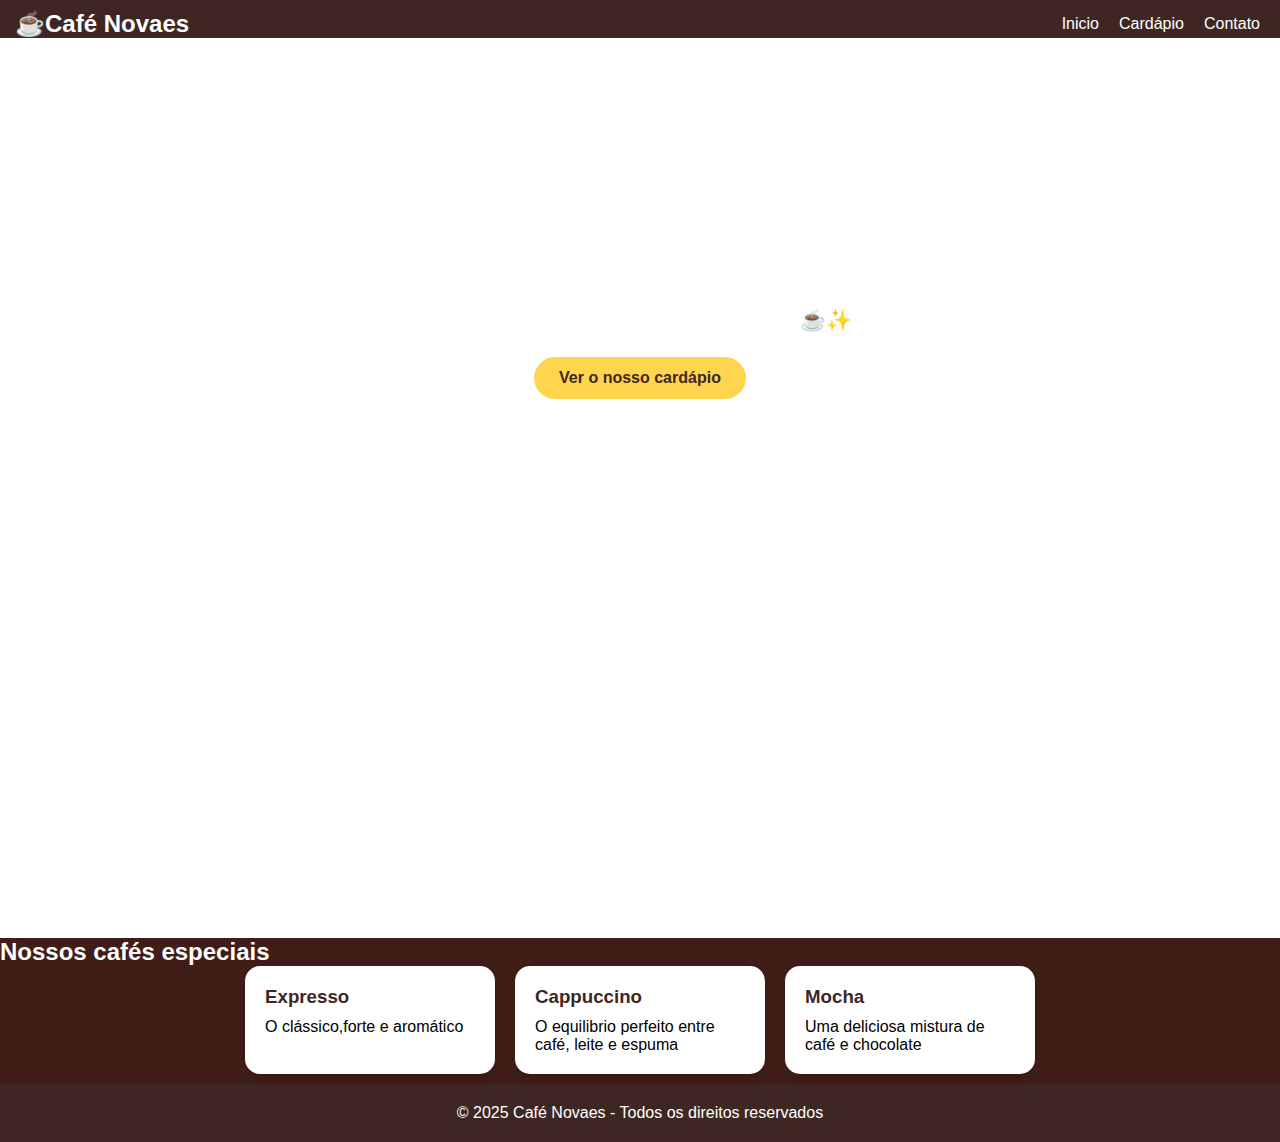
<file: index.html>
<!DOCTYPE html>
<html lang="pt-BR">
<head>
    <meta charset="UTF-8">
    <meta name="viewport" content="width=device-width, initial-scale=1.0">
    <title>Café Novaes☕</title>
    <link rel="stylesheet" href="style.css">
</head>
<body>
    <header>
        <div class="logo">☕Café Novaes</div>
        <nav>
          <ul>
            <li><a href="#">Inicio</a> </li>
            <li><a href="cardapio.html">Cardápio</a> </li>
            <li><a href="#">Contato</a></li>
          </ul>  
        </nav>
    </header>

    <section class="hero">
        <h1>Bem-vindo ao Café Novaes</h1>
        <p>O lugar perfeito para começar o seu dia!☕✨</p>
        <a href="cardapio.html" class="btn">Ver o nosso cardápio</a>
    </section>

    <section class="Destaques">
      <h2 class="teste">Nossos cafés especiais</h2>
      <div class="cards">

        <div class="card">
          <h3>Expresso</h3>
          <p>O clássico,forte e aromático</p>
        </div>

        <div class="card">
          <h3>Cappuccino</h3>
          <p>O equilibrio perfeito entre café, leite e espuma</p>
        </div>

        <div class="card">
          <h3>Mocha</h3>
          <p>Uma deliciosa mistura de café e chocolate</p>

        </div>

      </div>

    </section>

    <footer>
      <p>© 2025 Café Novaes - Todos os direitos reservados</p>
    </footer>
    
</body>
</html>
</file>
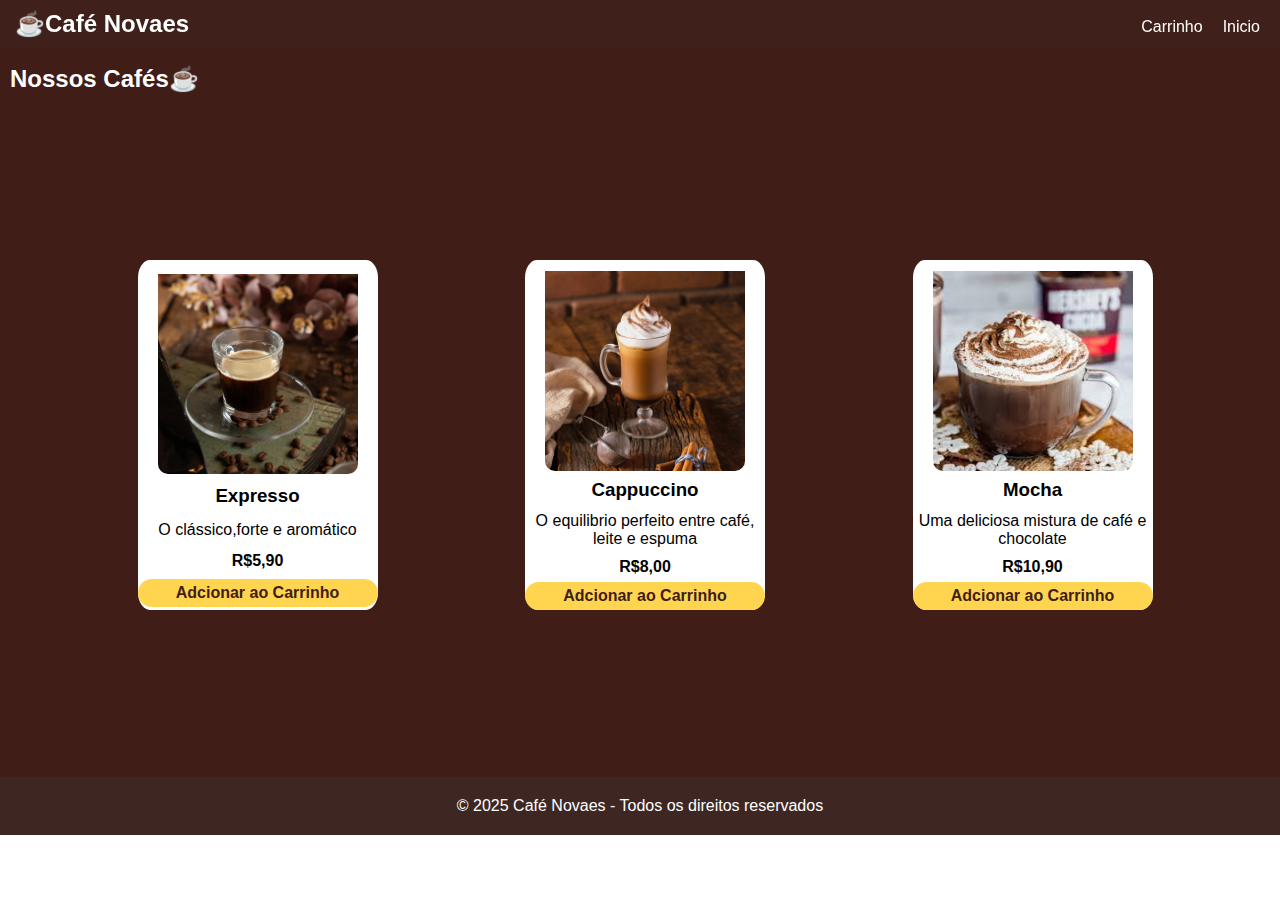
<file: shop.html>
<!DOCTYPE html>
<html lang="pt-BR">

<head>
    <meta charset="UTF-8">
    <meta name="viewport" content="width=device-width, initial-scale=1.0">
    <title>Shop | Café Novaes☕</title>
    <link rel="stylesheet" href="assets/css/shop.css">
</head>

<body>

    <header>
        <div class="logo">☕Café Novaes</div>
        <nav>
            <ul>
                <li><a href="#">Carrinho</a></li>
                <li><a href="index.html">Inicio</a></li>
            </ul>
        </nav>

    </header>

    <div class="cabeçalho">
        <h2>Nossos Cafés☕</h2>
    </div>


    <section class="products">

        <div class="product">
            <img src="assets/img/expresso.jpg"
                alt="">
            <h3>Expresso</h3>
            <p>O clássico,forte e aromático</p>
            <h4>R$5,90</h4>
            <a href="#" class="btn">Adcionar ao Carrinho</a>

        </div>

        <div class="product">
            <img src="assets/img/capuccino.jpg"
                alt="">
            <h3>Cappuccino</h3>
            <p>O equilibrio perfeito entre café, leite e espuma</p>
            <h4>R$8,00</h4>
            <a href="#" class="btn">Adcionar ao Carrinho</a>

        </div>

        <div class="product">
            <img src="assets/img/mocha.jpg"
                alt="">
            <h3>Mocha</h3>
            <p>Uma deliciosa mistura de café e chocolate</p>
            <h4>R$10,90</h4>
            <a href="#" class="btn">Adcionar ao Carrinho</a>

        </div>


    </section>

    <footer>
        <p>© 2025 Café Novaes - Todos os direitos reservados</p>
    </footer>
</body>

</html>
</file>
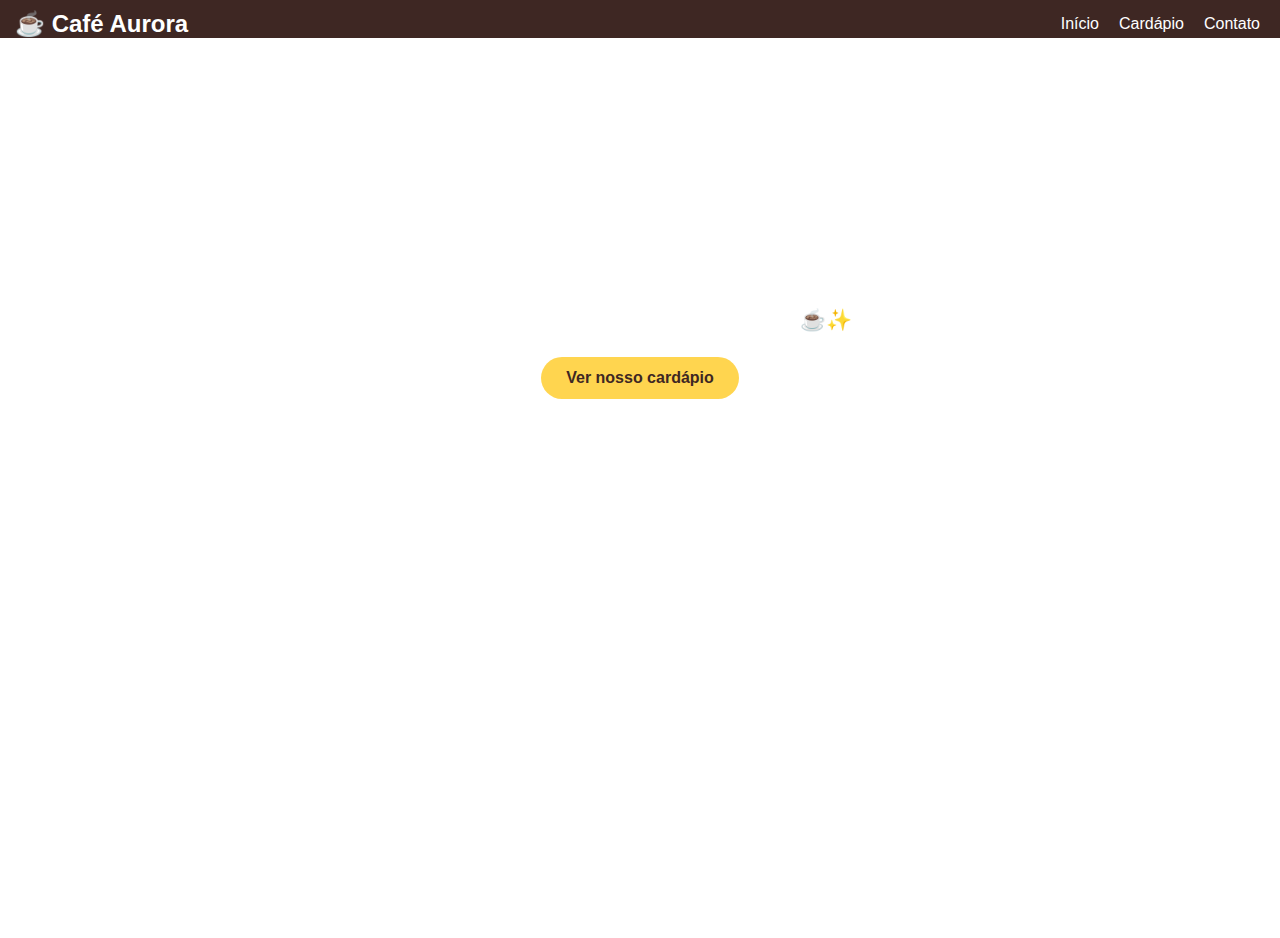
<file: teste.html>
<!DOCTYPE html>
<html lang="pt-BR">
<head>
  <meta charset="UTF-8">
  <meta name="viewport" content="width=device-width, initial-scale=1.0">
  <title>Café Aurora</title>
  <link rel="stylesheet" href="style.css">
</head>
<body>
  <!-- Cabeçalho -->
  <header>
    <div class="logo">☕ Café Aurora</div>
    <nav>
      <ul>
        <li><a href="#">Início</a></li>
        <li><a href="#">Cardápio</a></li>
        <li><a href="#">Contato</a></li>
      </ul>
    </nav>
  </header>

  <!-- Seção de boas-vindas -->
  <section class="hero">
    <h1>Bem-vindo à Café Aurora</h1>
    <p>O lugar perfeito para começar o seu dia ☕✨</p>
    <a href="#" class="btn">Ver nosso cardápio</a>
  </section>
</body>
</html>
</file>
<file: style.css>
* {
    margin: 0;
    padding: 0;
    box-sizing: border-box;
    font-family: Arial, sans-serif;
    

}

@media (max-width:768px) {
    .card{
        width: 100%;
        margin-bottom: 1rem;
    }
}

header {
    display: flex;
    justify-content: space-between;
    align-items: center;
    background-color: #3e2723;
    padding-top: 10px ;
    padding-left: 15px ;
    padding-right: 20px;
}

header .logo {
    font-size: 1.5rem;
    font-weight: bold;
    color: #fff;
}

nav ul {
    list-style: none;
    display: flex;
    gap: 20px;
}

nav a {
    text-decoration: none;
    color: #fff;
    transition: color 0.3s;
}

nav a:hover {
    color: #ffd54f;
}

.hero {
    height: 100vh;
      background: url('https://images.unsplash.com/photo-1509042239860-f550ce710b93?auto=format&fit=crop&w=1350&q=80') no-repeat center center/cover;
    display: flex;
    flex-direction: column;
    justify-items: center;
    align-items: center;
    text-align: center;
    color: #fff;
    padding: 0 20px;
    padding-top: 200px;
}

.hero h1 {
    font-size: 3rem;
    margin-bottom: 15px;

}

.hero p {
    font-size: 1.3rem;
    margin-bottom: 25px;
}

.btn {
    display: inline-block;
    background: #ffd54f;
    color: #3e2723;
    padding: 12px 25px;
    border-radius: 25px;
    font-weight: bold;
    text-decoration: none;
    transition: 0.3s;

}

.btn:hover {
    background: #ffca28;
}

.destaques {
    padding: 60px 20px;
    text-align: center;
}

.teste{
    color: #fff;
    background-color: #411d17;
}
.destaques h2 {
    font-size: 2rem;
    margin-bottom: 40px;
    color: #3e2723;
    background-color: #411d17;
}

.cards {
    display: flex;
    justify-content: center;
    gap: 20px;
    flex-wrap: wrap;
    background-color: #411d17;
    padding-bottom: 10px;


}

.card {
    background: #fff;
    padding: 20px;
    border-radius: 15px;
    box-shadow: 0 4px 10px rgba(0, 0, 0, 0.1);
    width: 250px;
    transition: tranform 0.3s;
}

.card:hover {
    transform: translateY(-5px);
    background-color: bisque;
}

.card h3 {
    margin-bottom: 10px;
    color: #3e2723;
}

footer {
    text-align: center;
    color: #fff;
    background-color: #3e2723;
    padding: 20px;}

.contact h2{
    padding-left: 5px;
    text-align: left;
    color: #fff;
}

.contact {
    background-color:#411d17;
}

.wpplogo img{
    padding: 10px 10px;
    width: 200px;
    height: auto;
    text-align: justify;
}

.info  {
    display: flex;
    align-items: center;
    text-align: left;
    padding: 10px 10px;
    color: #fff;

}

.contact iframe{
    padding: 10px 10px;
    text-align: left ;
    border-radius: 5%;
   

}

/* Ajustes para telas pequenas */
@media (max-width: 600px) {
    .contact {
        padding: 10px;
        background-color: #411d17; /* garante o marrom */
    }

    .wpplogo img {
        width: 100px; /* reduz a logo */
        height: auto;
        padding: 5px;
    }

    .info {
        flex-direction: column; /* coloca logo em cima e texto embaixo */
        align-items: center;
        text-align: center;
    }

    .contact iframe {
        width: 100%; /* iframe ocupa toda a largura disponível */
        height: 200px; /* reduz altura para caber na tela */
        margin-top: 10px;
    }

    .contact-content {
        flex-direction: column; /* container do iframe e info empilha verticalmente */
        align-items: center;
    }
}
</file>
<file: assets/css/shop.css>
* {
    margin: 0;
    padding: 0;
    box-sizing: border-box;
    font-family: Arial, sans-serif;
}


body{
    height: 100%;
}
nav a {
    text-decoration: none;
    color: #fff;
    text-decoration-line: none;
    transition: color 0.3s;
}

nav a:hover {
    color: #ffd54f;
}

nav ul {
    gap: 20px;
    display: flex;
    list-style: none;
    padding-bottom: 5px;

}

header {
    display: flex;
    position: fixed;
    top: 0;
    width: 100%;
    justify-content: space-between;
    align-items: center;
    padding-top: 10px;
    padding-left: 15px;
    padding-right: 20px;
    background-color: transparent;
    transition: background-color 0.3s;
    background-color: rgba(62, 39, 35, 0.3);
    backdrop-filter: blur(10px);

}

header .logo {
    font-size: 1.5rem;
    font-weight: bold;
    color: #fff;
    padding-bottom: 10px;
}

.cabeçalho {
    padding-left: 10px;
    padding-top: 45px;
    background-color: #411d17;

    & h2 {
        color: #fff;
        padding-top: 20px;
    }

}

.products {
    height: 76vh;
    display: flex;
    align-items: center;
    justify-content: space-evenly;
    gap: 20px;
    padding-left: 10px;
    background-color: #411d17;

}

.products h2 {
    color: #fff;
    padding-bottom: 10px;
}

.product h3 {
    padding-top: 8px;
    padding-bottom: 5px;
}

.product h4 {
    padding-top: 5px;
    padding-bottom: 5px;
}

.product p {
    text-align: center;
    padding-top: 5px;
    padding-bottom: 5px;
}

.product {
    align-items: center;
    display: flex;
    justify-content: space-evenly;
    flex-direction: column;
    width: 240px;
    height: 350px;
    background-color: #fff;
    border-radius: 5%;
}

.product img {
    padding-top: 10px;
    width: 200px;
    height: auto;
    border-radius: 10px;
    border-top: 10px;
}

.product:hover {
    transition: transform 0.3s;
    width: 400;
    height: auto;
    background-color: bisque;
}

.btn {
    font-weight: bold;
    width: 100%;
    display: flex;
    flex-direction: column;
    color: #411d17;
    background-color: #ffd54f;
    text-align: center;
    padding: 5px;
    padding-bottom: 5px;
    text-decoration: none;
    border-radius: 25px;

}

footer {
    text-align: center;
    color: #fff;
    background-color: #3e2723;
    padding: 20px;
}

@media (max-width :600px) {

    .products {
        justify-content: center;
        display: flex;
        flex-direction: column;
        height: auto;
        align-items: center;
        gap: 20px;
        padding-bottom: 10px;
    }

    .cabeçalho{
        padding-bottom: 12px;
    }

}
</file>
